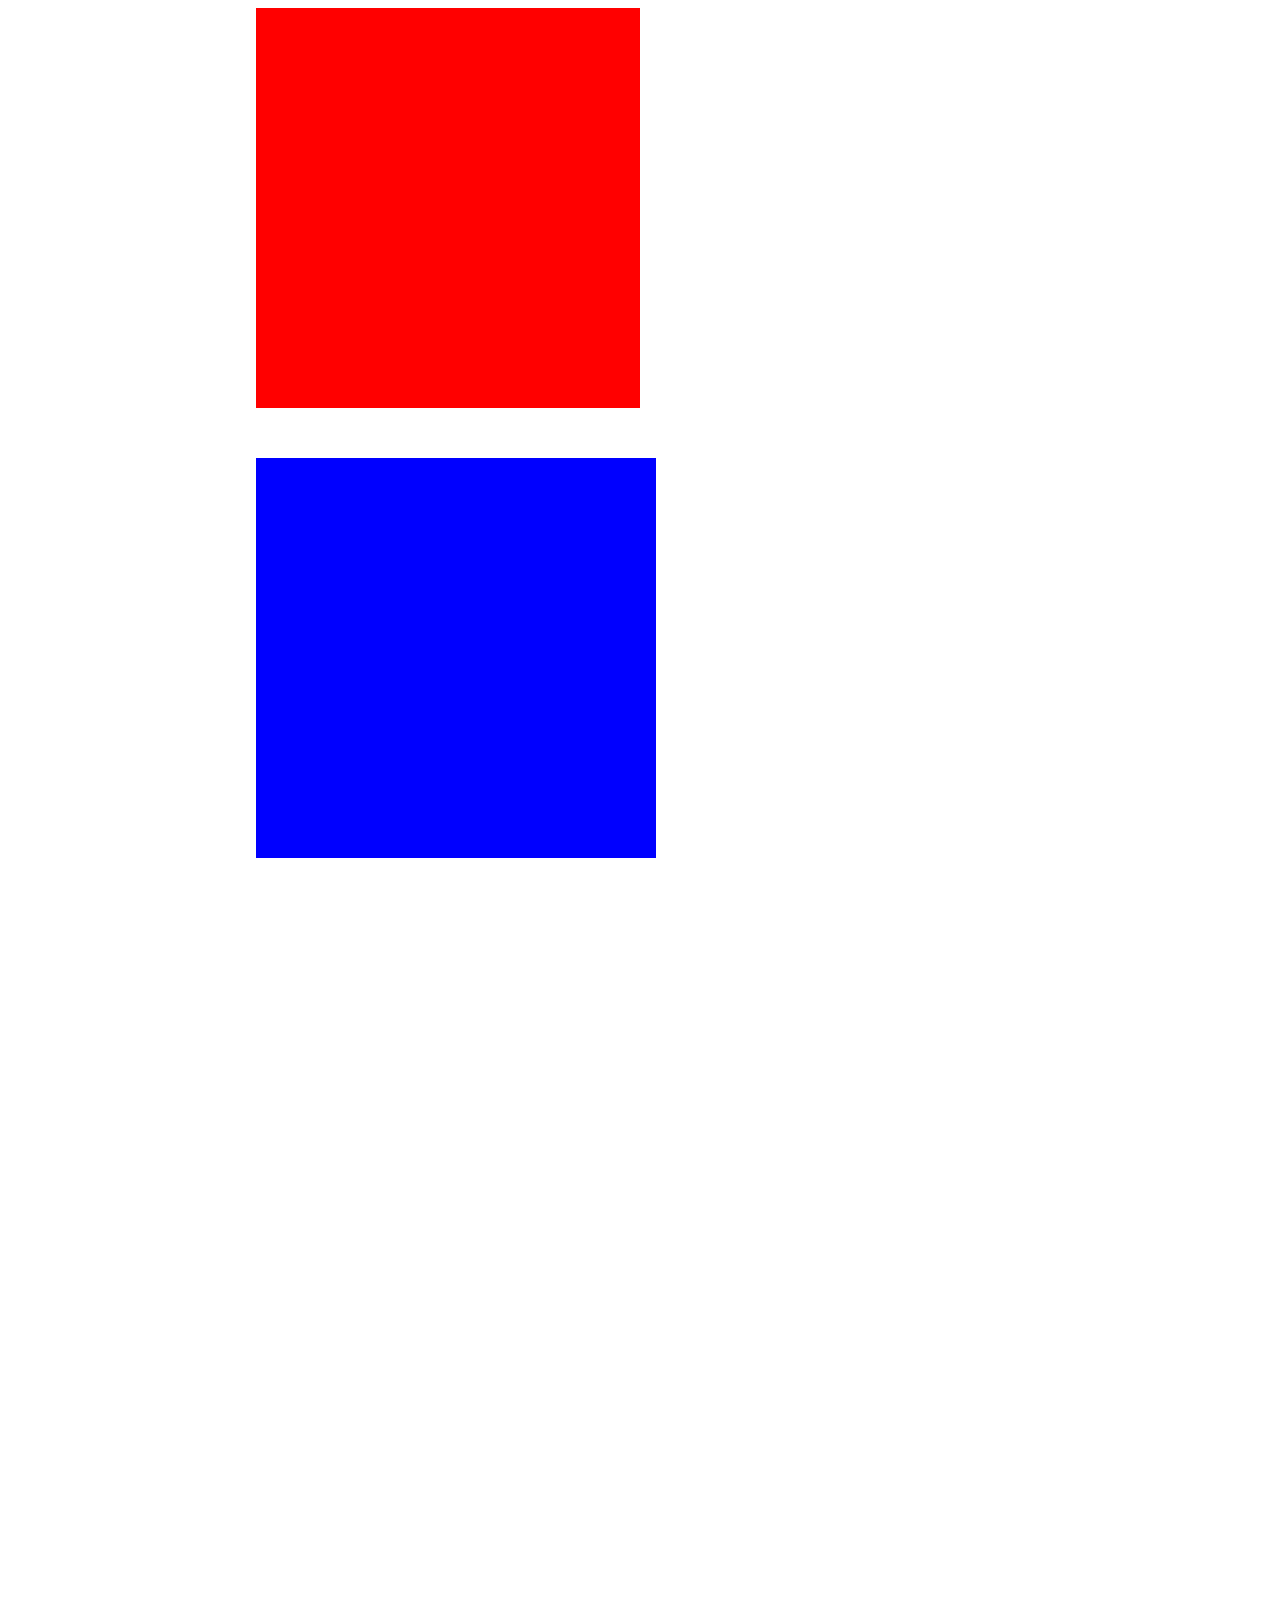
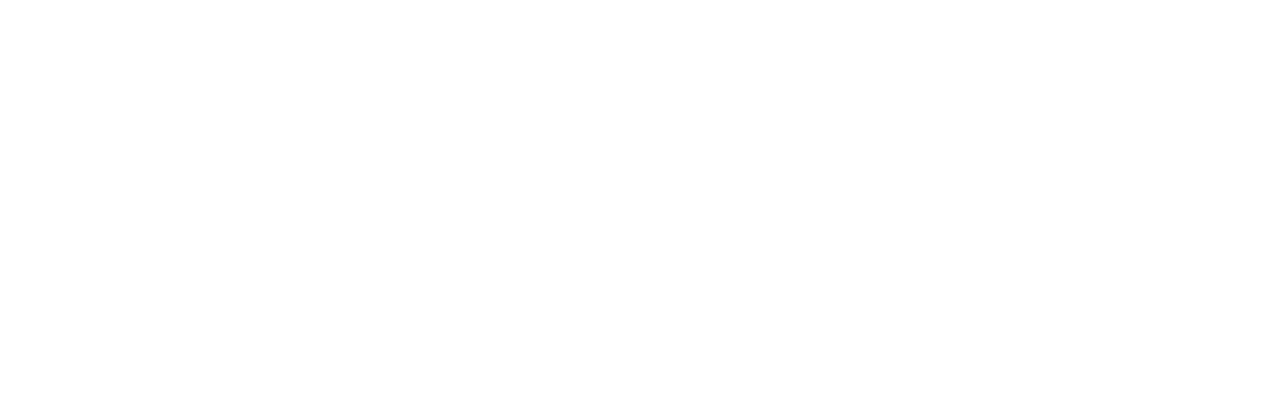
<file: 10-06/index.html>
<!DOCTYPE html>
<html lang="en">
<head>
    <meta charset="UTF-8">
    <title>Document</title>
    <link rel="stylesheet" href="style.css">
</head>
<body>
    <div class="container">

        <div class="div1"></div>
        <!--<p class="p1">Lorem ipsum dolor sit amet, consectetur adipisicing elit. Blanditiis ut mollitia iste unde atque culpa maiores velit sunt. Tempore dicta similique earum consequatur beatae ut, corporis hic ab, molestias blanditiis.</p>
        <p class="p2">Lorem ipsum dolor sit amet, consectetur adipisicing elit. Blanditiis ut mollitia iste unde atque culpa maiores velit sunt. Tempore dicta similique earum consequatur beatae ut, corporis hic ab, molestias blanditiis.</p>
        <p class="p3">Lorem ipsum dolor sit amet, consectetur adipisicing elit. Blanditiis ut mollitia iste unde atque culpa maiores velit sunt. Tempore dicta similique earum consequatur beatae ut, corporis hic ab, molestias blanditiis.</p>-->

        <!--<ul>
            <li>Item 1</li>
            <li>Item 2</li>
            <li>Item 3</li>
            <li class="important">Item 4</li>
            <li>
                <ul>
                    <li>Item 5</li>
                    <li>Item 6</li>
                    <li>Item 7</li>
                </ul>
            </li>
        </ul>-->

        <div class="div2"></div>
    </div>
</body>
</html>
</file>
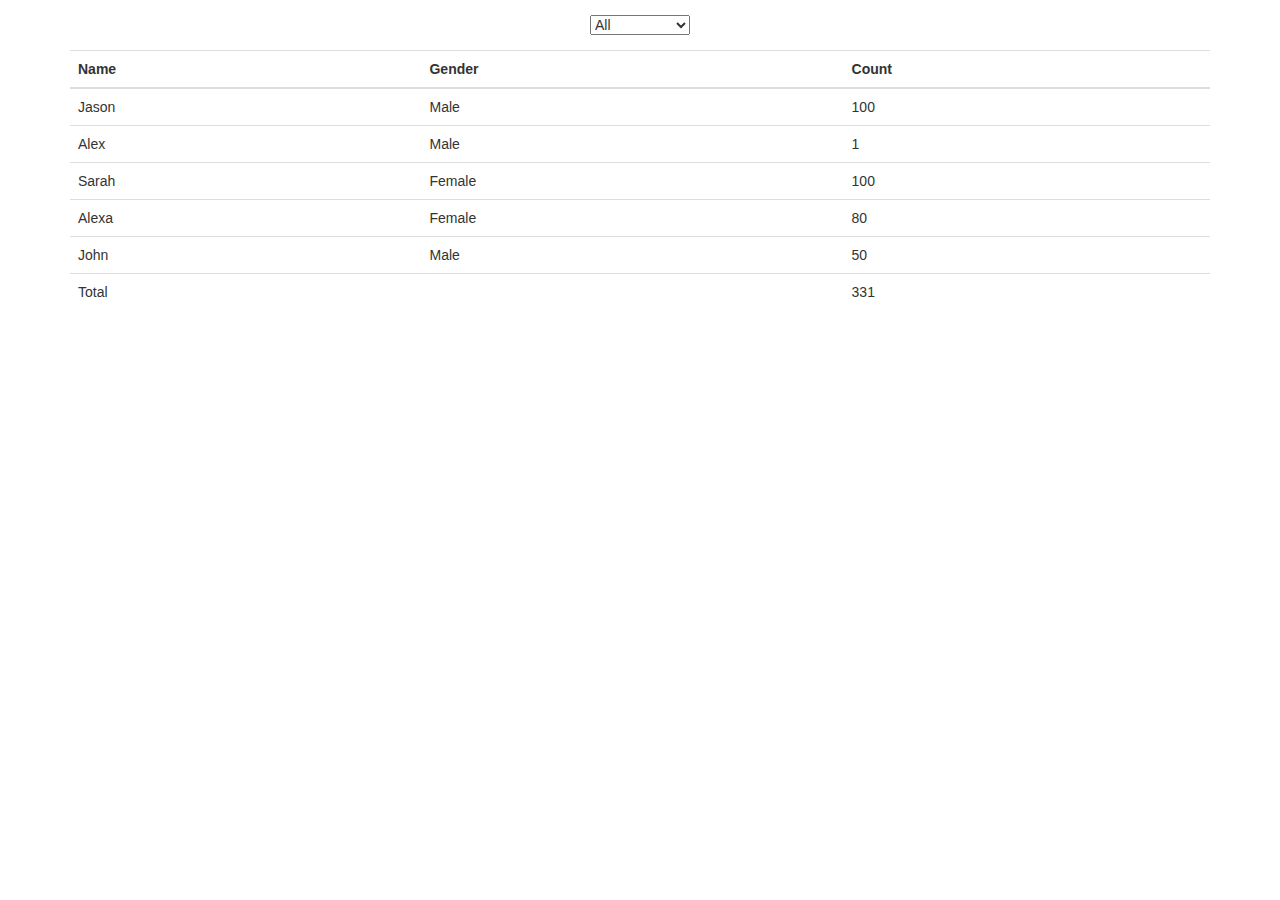
<file: 10-18/index.html>
<!DOCTYPE html>
<html lang="en">
<head>
    <meta charset="UTF-8">
    <title>Baby Names</title>
    <link href="https://maxcdn.bootstrapcdn.com/bootstrap/3.3.7/css/bootstrap.min.css" rel="stylesheet" integrity="sha384-BVYiiSIFeK1dGmJRAkycuHAHRg32OmUcww7on3RYdg4Va+PmSTsz/K68vbdEjh4u" crossorigin="anonymous">
    <link rel="stylesheet" href="style.css" type="text/css" />
</head>
<body>
    <div class="container">
        <select id="dropdown">
            <option value="all">All</option>
            <option value="male">Male</option>
            <option value="female">Female</option>
        </select>

        <table class="table"></table>
    </div>

    <script src="baby-names.js" type="text/javascript"></script>
    <script src="script.js" type="text/javascript"></script>
</body>
</html>
</file>
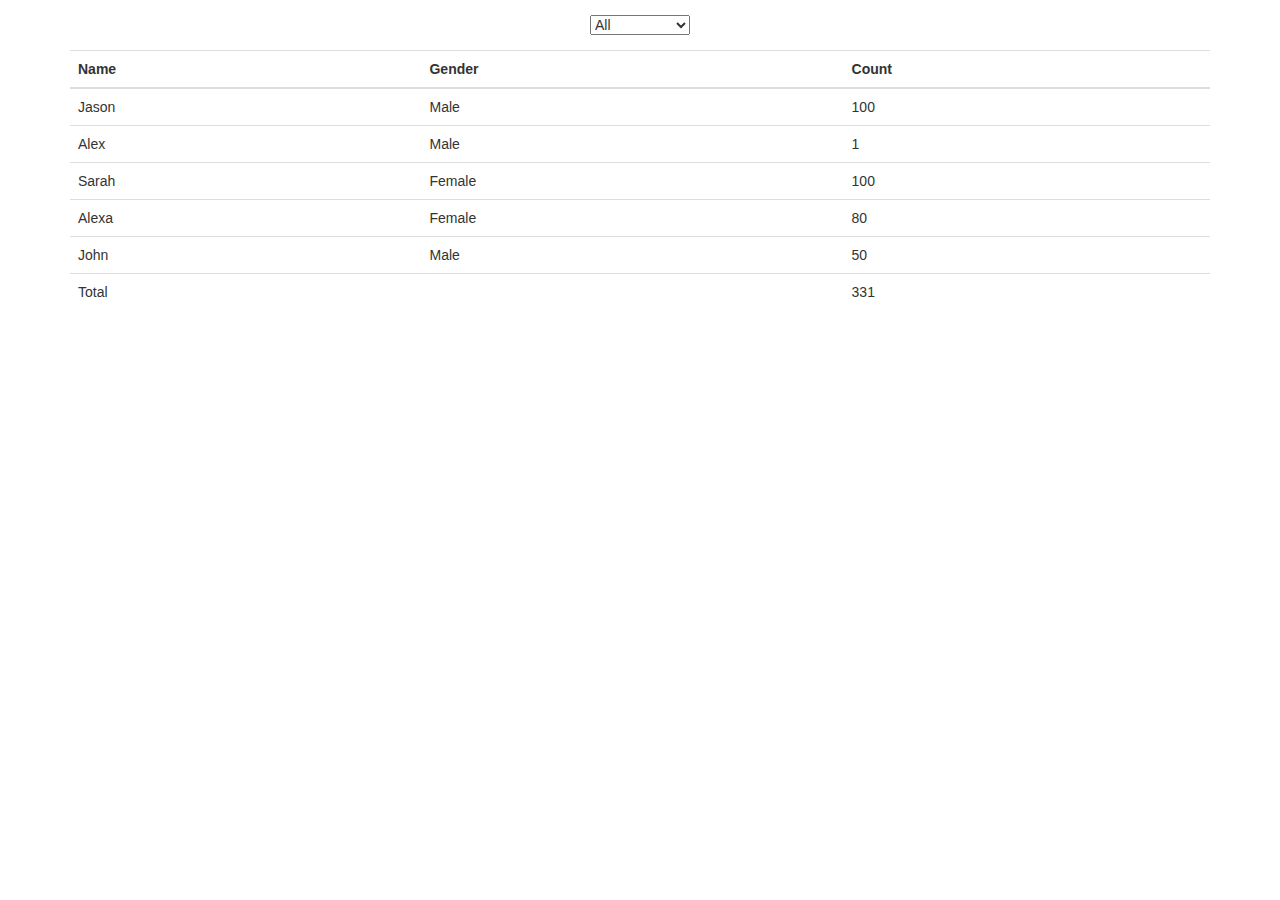
<file: 10-20/index.html>
<!DOCTYPE html>
<html lang="en">
<head>
    <meta charset="UTF-8">
    <title>Baby Names</title>
    <link href="https://maxcdn.bootstrapcdn.com/bootstrap/3.3.7/css/bootstrap.min.css" rel="stylesheet" integrity="sha384-BVYiiSIFeK1dGmJRAkycuHAHRg32OmUcww7on3RYdg4Va+PmSTsz/K68vbdEjh4u" crossorigin="anonymous">
    <link rel="stylesheet" href="style.css" type="text/css" />
</head>
<body>
    <div class="container">
        <select id="dropdown">
            <option value="all">All</option>
            <option value="male">Male</option>
            <option value="female">Female</option>
        </select>

        <table class="table"></table>
    </div>

    <script src="script.js" type="text/javascript"></script>
</body>
</html>
</file>
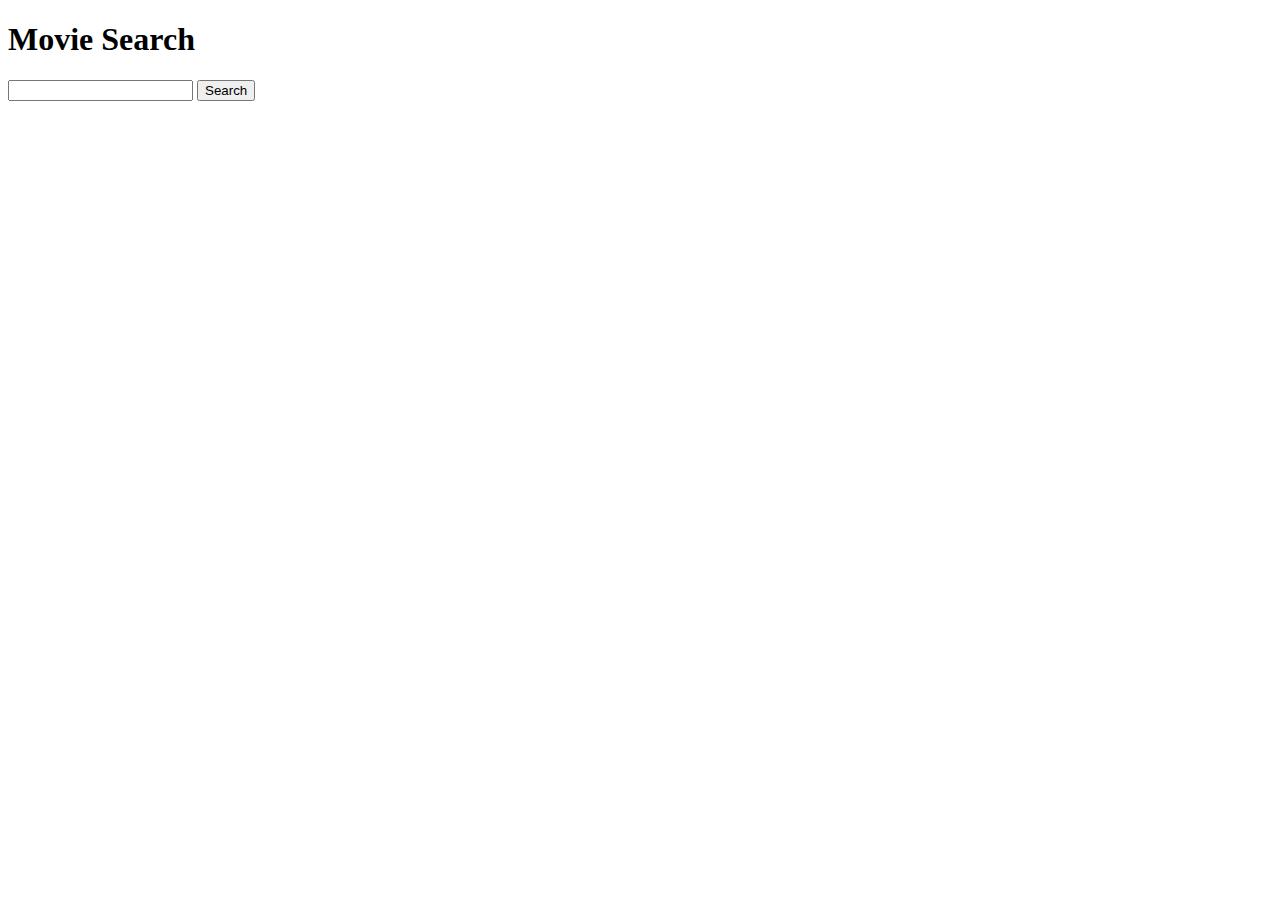
<file: 10-25/index.html>
<!DOCTYPE html>
<html lang="en">
<head>
    <meta charset="UTF-8">
    <title>Document</title>
</head>
<body>
    <h1>Movie Search</h1>

    <form id="movie-form">
        <input type="text" id="movie-input" />
        <button id="movie-button" type="submit">Search</button>
    </form>

    <h2 id="movie-title"></h2>
    <img id="movie-poster" />
    <p id="movie-plot"></p>

    <script type="text/javascript" src="script.js"></script>
</body>
</html>
</file>
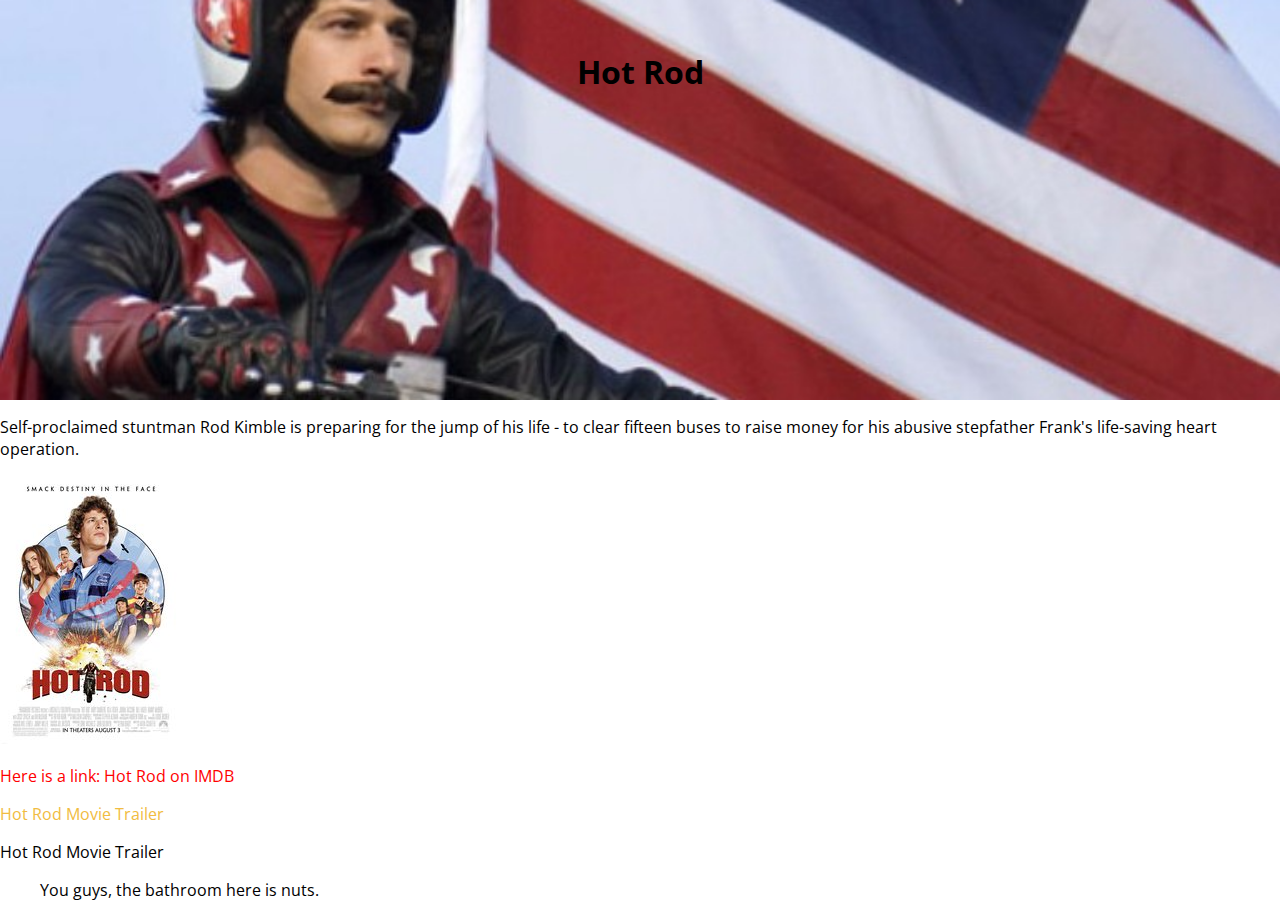
<file: 09-29/info343/index.html>
<!DOCTYPE html>
<html lang="en">
<head>
    <meta charset="UTF-8">
    <title>Hot Rod</title>
    <link href="https://fonts.googleapis.com/css?family=Open+Sans:300,400,600" rel="stylesheet" />
    <link href="css/style.css" rel="stylesheet" type="text/css" />
</head>
<body>
    <header>
        <h1>Hot Rod</h1>
    </header>

    <p>Self-proclaimed stuntman Rod Kimble is preparing for the jump of his life - to clear fifteen buses to raise money for his abusive stepfather Frank's life-saving heart operation.</p>

    <img src="hotrod.jpg" alt="Hot Rod movie cover" />

    <p class="imdb">
        Here is a link: <a href="http://www.imdb.com/title/tt0787475/" target="_blank">Hot Rod on IMDB</a>
    </p>

    <p class="youtube">
        <a href="https://www.youtube.com/watch?v=DhdrA9qz79o" target="_blank">Hot Rod Movie Trailer</a>
    </p>

    <p class="youtube-2">
        <a href="https://www.youtube.com/watch?v=DhdrA9qz79o" target="_blank">Hot Rod Movie Trailer</a>
    </p>

    <blockquote>You guys, the bathroom here is nuts.</blockquote>
</body>
</html>
</file>
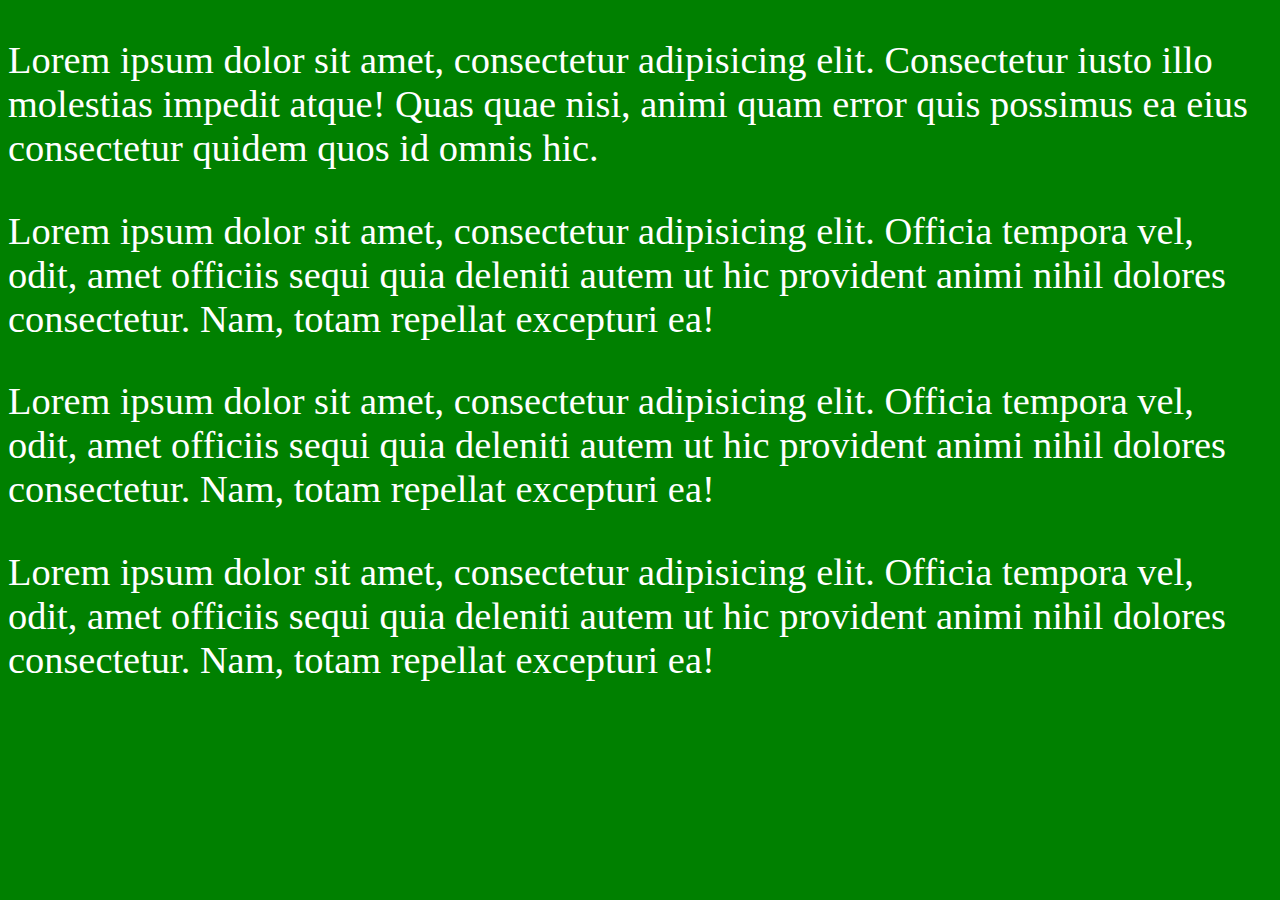
<file: 10-06/responsive/index.html>
<!DOCTYPE html>
<html lang="en">
<head>
    <meta charset="UTF-8">
    <title>Document</title>
    <meta name="viewport" content="width=device-width, initial-scale=1.0, maximum-scale=1.0, minimum-scale=1.0">
    <link rel="stylesheet" href="style.css">
</head>
<body>
    <p>Lorem ipsum dolor sit amet, consectetur adipisicing elit. Consectetur iusto illo molestias impedit atque! Quas quae nisi, animi quam error quis possimus ea eius consectetur quidem quos id omnis hic.</p>
    <p>Lorem ipsum dolor sit amet, consectetur adipisicing elit. Officia tempora vel, odit, amet officiis sequi quia deleniti autem ut hic provident animi nihil dolores consectetur. Nam, totam repellat excepturi ea!</p>
    <p>Lorem ipsum dolor sit amet, consectetur adipisicing elit. Officia tempora vel, odit, amet officiis sequi quia deleniti autem ut hic provident animi nihil dolores consectetur. Nam, totam repellat excepturi ea!</p>
    <p>Lorem ipsum dolor sit amet, consectetur adipisicing elit. Officia tempora vel, odit, amet officiis sequi quia deleniti autem ut hic provident animi nihil dolores consectetur. Nam, totam repellat excepturi ea!</p>
</body>
</html>
</file>
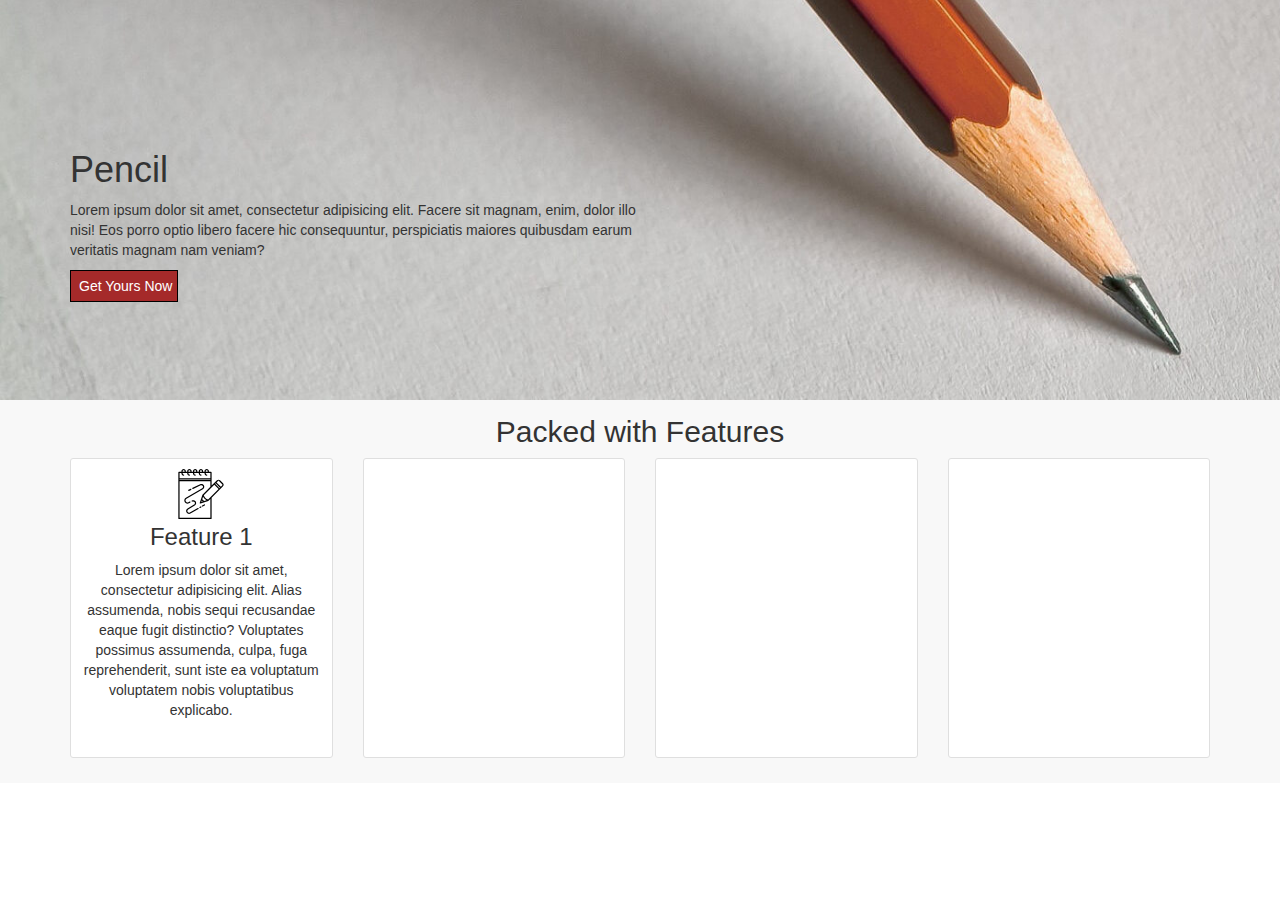
<file: 10-11/challenge2-completed/index.html>
<!DOCTYPE html>
<html lang="en">
<head>
    <meta name="viewport" content="width=device-width, initial-scale=1.0">
    <meta charset="UTF-8">
    <title>Pencil</title>

    <!-- Bootstrap CSS -->
    <link href="https://maxcdn.bootstrapcdn.com/bootstrap/3.3.7/css/bootstrap.min.css" rel="stylesheet" integrity="sha384-BVYiiSIFeK1dGmJRAkycuHAHRg32OmUcww7on3RYdg4Va+PmSTsz/K68vbdEjh4u" crossorigin="anonymous" type="text/css" />

    <!-- Lato and Raleway fonts -->
    <link href="https://fonts.googleapis.com/css?family=Lato:300,300i|Raleway:100,300" rel="stylesheet" type="text/css" />

    <!-- Font Awesome icon font -->
    <link href="https://maxcdn.bootstrapcdn.com/font-awesome/4.6.3/css/font-awesome.min.css" rel="stylesheet" integrity="sha384-T8Gy5hrqNKT+hzMclPo118YTQO6cYprQmhrYwIiQ/3axmI1hQomh7Ud2hPOy8SP1" crossorigin="anonymous" type="text/css" />

    <!-- Your stylesheet -->
    <link rel="stylesheet" href="css/style.css" type="text/css" />

    <!--page icon-->
    <link rel="icon" href="img/pencil-icon.png" />
</head>
<body>
    <header>
        <div class="container">
            <a href="https://amzn.com/B0188A3N16" class="get-yours-link-mobile" target="_blank">
                <i class="fa fa-shopping-cart" aria-hidden="true"></i>
            </a>
            <h1>Pencil</h1>
            <p class="sub-heading">Lorem ipsum dolor sit amet, consectetur adipisicing elit. Facere sit magnam, enim, dolor illo nisi! Eos porro optio libero facere hic consequuntur, perspiciatis maiores quibusdam earum veritatis magnam nam veniam?</p>
            <a href="https://amzn.com/B0188A3N16" class="get-yours-link" target="_blank">
                <i class="fa fa-shopping-cart" aria-hidden="true"></i>Get Yours Now
            </a>
        </div>
    </header>
    <main>
        <section class="features-section">
            <div class="container">
                <h2>Packed with Features</h2>
                <div class="row">
                    <div class="col-md-3 col-sm-6">
                        <div class="feature">
                            <svg xmlns="http://www.w3.org/2000/svg" viewBox="0 0 443.92 443.92"><g><path d="M417.5 126.535l-26.507-26.508c-3.65-3.65-8.502-5.66-13.664-5.66s-10.016 2.01-13.665 5.66l-47.468 47.468V30.23c0-3.038-2.463-5.5-5.5-5.5h-18.405V19.5c0-10.752-8.748-19.5-19.5-19.5s-19.5 8.748-19.5 19.5v5.23h-12.267V19.5c0-10.752-8.748-19.5-19.5-19.5s-19.5 8.748-19.5 19.5v5.23h-12.267V19.5c0-10.752-8.748-19.5-19.5-19.5s-19.5 8.748-19.5 19.5v5.23H138.49V19.5c0-10.752-8.747-19.5-19.5-19.5s-19.5 8.748-19.5 19.5v5.23H87.226V19.5c0-10.752-8.748-19.5-19.5-19.5s-19.5 8.748-19.5 19.5v5.23H26.267c-3.038 0-5.5 2.462-5.5 5.5v408.19c0 3.038 2.462 5.5 5.5 5.5h284.43c3.037 0 5.5-2.462 5.5-5.5V255.168l101.305-101.304c7.534-7.534 7.534-19.794 0-27.33zm-132.475 144.25c-18.11-5.873-32.407-20.17-38.282-38.28l92.972-92.97 38.28 38.28-92.97 92.97zm-55.88 8.95l8.65 8.65-12.974 4.324 4.325-12.975zm20.317 4.76l-16.427-16.427 7.38-22.14c6.797 13.43 17.756 24.39 31.188 31.186l-22.14 7.38zm98.03-152.74l4.505-4.503 38.28 38.28-4.504 4.504-38.28-38.28zM31.768 93.27h273.43V98H31.767v-4.732zM264.292 19.5c0-4.687 3.813-8.5 8.5-8.5s8.5 3.813 8.5 8.5v5.23h-17V19.5zm-51.266 0c0-4.687 3.813-8.5 8.5-8.5 4.687 0 8.5 3.813 8.5 8.5v5.23h-17V19.5zm-51.267 0c0-4.687 3.812-8.5 8.5-8.5s8.5 3.813 8.5 8.5v5.23h-17V19.5zm-51.268 0c0-4.687 3.813-8.5 8.5-8.5s8.5 3.813 8.5 8.5v5.23h-17V19.5zm-51.267 0c0-4.687 3.813-8.5 8.5-8.5 4.687 0 8.5 3.813 8.5 8.5v5.23h-17V19.5zm-11 16.23v3.77c0 10.752 8.748 19.5 19.5 19.5 3.038 0 5.5-2.462 5.5-5.5s-2.462-5.5-5.5-5.5c-4.687 0-8.5-3.813-8.5-8.5v-3.77h40.267v3.77c0 10.752 8.748 19.5 19.5 19.5 3.038 0 5.5-2.462 5.5-5.5s-2.462-5.5-5.5-5.5c-4.687 0-8.5-3.813-8.5-8.5v-3.77h40.267v3.77c0 10.752 8.747 19.5 19.5 19.5 3.037 0 5.5-2.462 5.5-5.5s-2.463-5.5-5.5-5.5c-4.688 0-8.5-3.813-8.5-8.5v-3.77h40.266v3.77c0 10.752 8.748 19.5 19.5 19.5 3.037 0 5.5-2.462 5.5-5.5s-2.463-5.5-5.5-5.5c-4.687 0-8.5-3.813-8.5-8.5v-3.77h40.267v3.77c0 10.752 8.748 19.5 19.5 19.5 3.037 0 5.5-2.462 5.5-5.5s-2.463-5.5-5.5-5.5c-4.687 0-8.5-3.813-8.5-8.5v-3.77h40.905v46.538H31.768V35.73h16.457zm256.972 397.19H31.767V109h273.43v49.495l-69.933 69.933c-.604.604-1.06 1.34-1.33 2.15l-23.03 69.088c-.658 1.976-.144 4.155 1.33 5.628 1.048 1.048 2.454 1.61 3.89 1.61.582 0 1.17-.092 1.74-.28l69.087-23.03c.81-.27 1.547-.725 2.15-1.33l16.097-16.096V432.92zm104.527-286.834l-11.668 11.668-38.28-38.28 11.668-11.668c1.57-1.572 3.662-2.438 5.886-2.438s4.314.866 5.887 2.438l26.507 26.508c3.245 3.245 3.245 8.526 0 11.772z"/><path d="M113.19 195c.792 0 1.595-.17 2.357-.532l18.342-8.712c2.743-1.303 3.91-4.584 2.607-7.328-1.303-2.743-4.583-3.91-7.328-2.608l-18.343 8.712c-2.744 1.303-3.912 4.584-2.608 7.328.94 1.982 2.913 3.14 4.97 3.14z"/><path d="M114.564 304.6l10.89-5.362c2.725-1.342 3.847-4.638 2.505-7.364-1.343-2.726-4.64-3.848-7.365-2.505l-10.89 5.36c-7.78 3.83-17.306 1.3-22.16-5.885-2.743-4.058-3.646-8.92-2.544-13.692 1.103-4.772 4.047-8.747 8.29-11.19l144.89-83.47c6.004-3.458 10.26-9.06 11.985-15.77 1.725-6.71.697-13.668-2.894-19.593-6.815-11.246-20.914-15.474-32.794-9.83l-67.195 31.916c-2.743 1.303-3.91 4.584-2.607 7.328 1.304 2.744 4.584 3.912 7.328 2.608l67.196-31.917c6.763-3.213 14.79-.805 18.668 5.596 2.044 3.374 2.63 7.335 1.647 11.155-.98 3.82-3.404 7.008-6.82 8.977L87.8 254.43c-6.82 3.928-11.746 10.58-13.517 18.247s-.26 15.806 4.146 22.326c5.426 8.032 14.435 12.496 23.652 12.496 4.226 0 8.495-.938 12.482-2.9z"/><path d="M193.445 346.06L122.79 385.59c-6.644 3.716-15.155 1.667-19.378-4.667-2.236-3.353-2.99-7.37-2.12-11.305.87-3.937 3.243-7.26 6.684-9.362l58.238-35.556c6.148-3.754 10.494-9.956 11.923-17.016 1.43-7.06-.162-14.464-4.366-20.313-7.436-10.347-21.132-13.772-32.564-8.144-2.725 1.342-3.847 4.638-2.505 7.364 1.342 2.725 4.64 3.846 7.365 2.505 6.593-3.245 14.487-1.27 18.774 4.695 2.458 3.422 3.353 7.58 2.516 11.71-.836 4.13-3.277 7.615-6.874 9.81l-58.238 35.557c-6.02 3.675-10.172 9.492-11.693 16.38-1.52 6.886-.203 13.91 3.71 19.78 4.898 7.348 13.097 11.4 21.455 11.4 4.244 0 8.53-1.046 12.445-3.236l70.655-39.527c2.65-1.482 3.598-4.833 2.115-7.484-1.484-2.65-4.835-3.597-7.485-2.115zM217.745 332.466l-7.765 4.344c-2.65 1.483-3.598 4.834-2.114 7.485 1.008 1.8 2.878 2.816 4.805 2.816.91 0 1.832-.225 2.682-.7l7.765-4.344c2.65-1.483 3.598-4.834 2.114-7.485-1.483-2.65-4.835-3.597-7.485-2.114zM249.502 314.7l-17.002 9.51c-2.65 1.484-3.598 4.835-2.114 7.486 1.008 1.8 2.878 2.816 4.805 2.816.91 0 1.832-.226 2.682-.7l17.002-9.512c2.65-1.483 3.598-4.834 2.114-7.485-1.484-2.652-4.835-3.597-7.486-2.115z"/></g></svg>
                            <div class="feature-copy">
                                <h3>Feature 1</h3>
                                <p>Lorem ipsum dolor sit amet, consectetur adipisicing elit. Alias assumenda, nobis sequi recusandae eaque fugit distinctio? Voluptates possimus assumenda, culpa, fuga reprehenderit, sunt iste ea voluptatum voluptatem nobis voluptatibus explicabo.</p>
                            </div>
                        </div>
                    </div>
                    <div class="col-md-3 col-sm-6">
                        <div class="feature"></div>
                    </div>
                    <div class="col-md-3 col-sm-6">
                        <div class="feature"></div>
                    </div>
                    <div class="col-md-3 col-sm-6">
                        <div class="feature"></div>
                    </div>
                </div>
            </div>
        </section>
    </main>
</body>
</html>
</file>
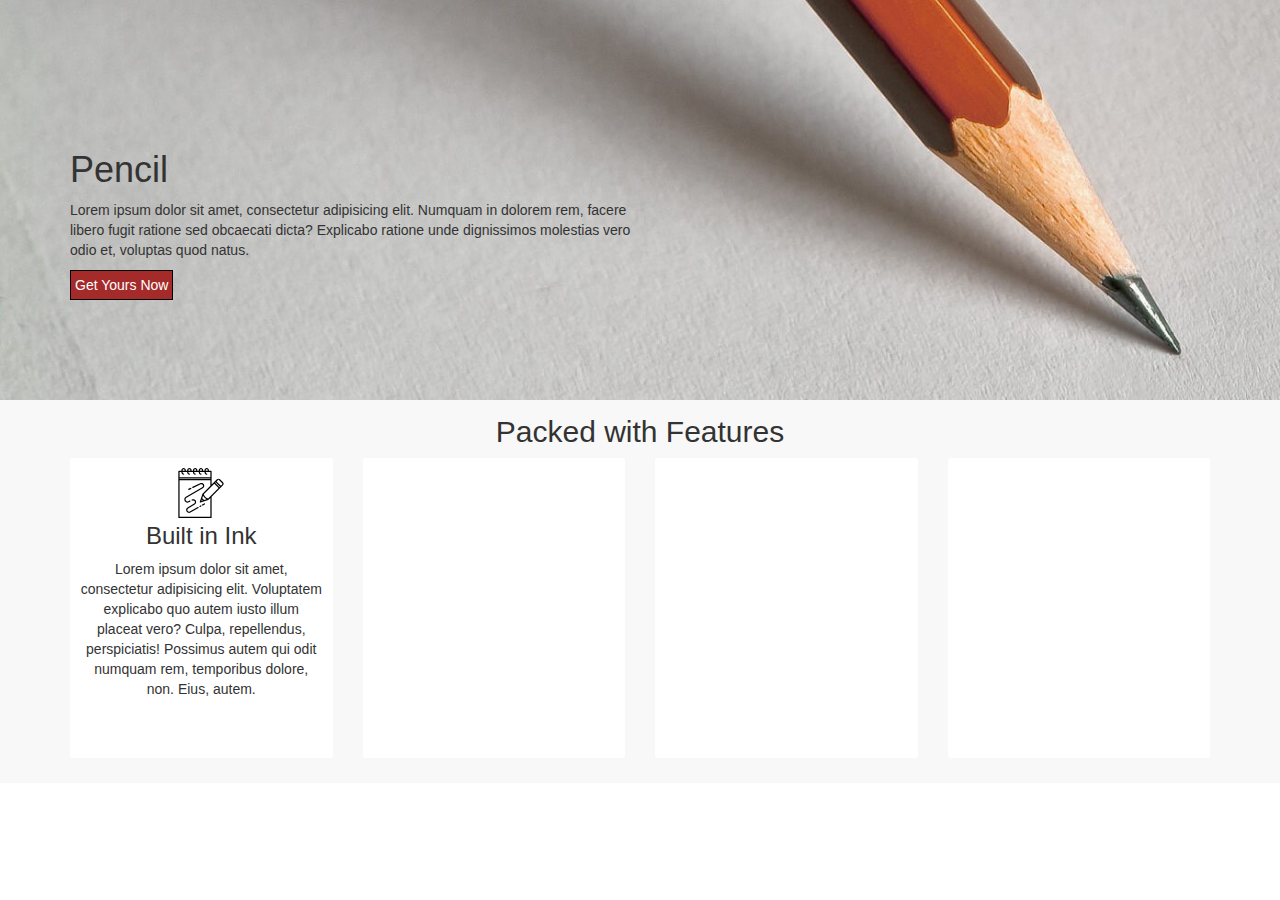
<file: 10-11/challenge2/index.html>
<!DOCTYPE html>
<html lang="en">
<head>
    <meta name="viewport" content="width=device-width, initial-scale=1.0">
    <meta charset="UTF-8">
    <title>Pencil</title>

    <!-- Bootstrap CSS -->
    <link href="https://maxcdn.bootstrapcdn.com/bootstrap/3.3.7/css/bootstrap.min.css" rel="stylesheet" integrity="sha384-BVYiiSIFeK1dGmJRAkycuHAHRg32OmUcww7on3RYdg4Va+PmSTsz/K68vbdEjh4u" crossorigin="anonymous" type="text/css" />

    <!-- Lato and Raleway fonts -->
    <link href="https://fonts.googleapis.com/css?family=Lato:300,300i|Raleway:100,300" rel="stylesheet" type="text/css" />

    <!-- Font Awesome icon font -->
    <link href="https://maxcdn.bootstrapcdn.com/font-awesome/4.6.3/css/font-awesome.min.css" rel="stylesheet" integrity="sha384-T8Gy5hrqNKT+hzMclPo118YTQO6cYprQmhrYwIiQ/3axmI1hQomh7Ud2hPOy8SP1" crossorigin="anonymous" type="text/css" />

    <!-- Your stylesheet -->
    <link rel="stylesheet" href="css/style.css" type="text/css" />

    <!--page icon-->
    <link rel="icon" href="img/pencil-icon.png" />
</head>
<body>
    <header>
        <div class="container">
            <a href="#" class="get-yours-link-mobile">
                <i class="fa fa-shopping-cart" aria-hidden="true"></i>
            </a>

            <h1>Pencil</h1>
            <p>Lorem ipsum dolor sit amet, consectetur adipisicing elit. Numquam in dolorem rem, facere libero fugit ratione sed obcaecati dicta? Explicabo ratione unde dignissimos molestias vero odio et, voluptas quod natus.</p>
            <a href="#" class="get-yours-link">
                <i class="fa fa-shopping-cart" aria-hidden="true"></i>
                Get Yours Now
            </a>
        </div>
    </header>
    <main>
        <section class="features-section">
            <h2>Packed with Features</h2>
            <div class="container">
                <div class="row">
                    <div class="col-md-3 col-sm-6">
                        <div class="feature">
                            <svg xmlns="http://www.w3.org/2000/svg" viewBox="0 0 443.92 443.92"><g><path d="M417.5 126.535l-26.507-26.508c-3.65-3.65-8.502-5.66-13.664-5.66s-10.016 2.01-13.665 5.66l-47.468 47.468V30.23c0-3.038-2.463-5.5-5.5-5.5h-18.405V19.5c0-10.752-8.748-19.5-19.5-19.5s-19.5 8.748-19.5 19.5v5.23h-12.267V19.5c0-10.752-8.748-19.5-19.5-19.5s-19.5 8.748-19.5 19.5v5.23h-12.267V19.5c0-10.752-8.748-19.5-19.5-19.5s-19.5 8.748-19.5 19.5v5.23H138.49V19.5c0-10.752-8.747-19.5-19.5-19.5s-19.5 8.748-19.5 19.5v5.23H87.226V19.5c0-10.752-8.748-19.5-19.5-19.5s-19.5 8.748-19.5 19.5v5.23H26.267c-3.038 0-5.5 2.462-5.5 5.5v408.19c0 3.038 2.462 5.5 5.5 5.5h284.43c3.037 0 5.5-2.462 5.5-5.5V255.168l101.305-101.304c7.534-7.534 7.534-19.794 0-27.33zm-132.475 144.25c-18.11-5.873-32.407-20.17-38.282-38.28l92.972-92.97 38.28 38.28-92.97 92.97zm-55.88 8.95l8.65 8.65-12.974 4.324 4.325-12.975zm20.317 4.76l-16.427-16.427 7.38-22.14c6.797 13.43 17.756 24.39 31.188 31.186l-22.14 7.38zm98.03-152.74l4.505-4.503 38.28 38.28-4.504 4.504-38.28-38.28zM31.768 93.27h273.43V98H31.767v-4.732zM264.292 19.5c0-4.687 3.813-8.5 8.5-8.5s8.5 3.813 8.5 8.5v5.23h-17V19.5zm-51.266 0c0-4.687 3.813-8.5 8.5-8.5 4.687 0 8.5 3.813 8.5 8.5v5.23h-17V19.5zm-51.267 0c0-4.687 3.812-8.5 8.5-8.5s8.5 3.813 8.5 8.5v5.23h-17V19.5zm-51.268 0c0-4.687 3.813-8.5 8.5-8.5s8.5 3.813 8.5 8.5v5.23h-17V19.5zm-51.267 0c0-4.687 3.813-8.5 8.5-8.5 4.687 0 8.5 3.813 8.5 8.5v5.23h-17V19.5zm-11 16.23v3.77c0 10.752 8.748 19.5 19.5 19.5 3.038 0 5.5-2.462 5.5-5.5s-2.462-5.5-5.5-5.5c-4.687 0-8.5-3.813-8.5-8.5v-3.77h40.267v3.77c0 10.752 8.748 19.5 19.5 19.5 3.038 0 5.5-2.462 5.5-5.5s-2.462-5.5-5.5-5.5c-4.687 0-8.5-3.813-8.5-8.5v-3.77h40.267v3.77c0 10.752 8.747 19.5 19.5 19.5 3.037 0 5.5-2.462 5.5-5.5s-2.463-5.5-5.5-5.5c-4.688 0-8.5-3.813-8.5-8.5v-3.77h40.266v3.77c0 10.752 8.748 19.5 19.5 19.5 3.037 0 5.5-2.462 5.5-5.5s-2.463-5.5-5.5-5.5c-4.687 0-8.5-3.813-8.5-8.5v-3.77h40.267v3.77c0 10.752 8.748 19.5 19.5 19.5 3.037 0 5.5-2.462 5.5-5.5s-2.463-5.5-5.5-5.5c-4.687 0-8.5-3.813-8.5-8.5v-3.77h40.905v46.538H31.768V35.73h16.457zm256.972 397.19H31.767V109h273.43v49.495l-69.933 69.933c-.604.604-1.06 1.34-1.33 2.15l-23.03 69.088c-.658 1.976-.144 4.155 1.33 5.628 1.048 1.048 2.454 1.61 3.89 1.61.582 0 1.17-.092 1.74-.28l69.087-23.03c.81-.27 1.547-.725 2.15-1.33l16.097-16.096V432.92zm104.527-286.834l-11.668 11.668-38.28-38.28 11.668-11.668c1.57-1.572 3.662-2.438 5.886-2.438s4.314.866 5.887 2.438l26.507 26.508c3.245 3.245 3.245 8.526 0 11.772z"/><path d="M113.19 195c.792 0 1.595-.17 2.357-.532l18.342-8.712c2.743-1.303 3.91-4.584 2.607-7.328-1.303-2.743-4.583-3.91-7.328-2.608l-18.343 8.712c-2.744 1.303-3.912 4.584-2.608 7.328.94 1.982 2.913 3.14 4.97 3.14z"/><path d="M114.564 304.6l10.89-5.362c2.725-1.342 3.847-4.638 2.505-7.364-1.343-2.726-4.64-3.848-7.365-2.505l-10.89 5.36c-7.78 3.83-17.306 1.3-22.16-5.885-2.743-4.058-3.646-8.92-2.544-13.692 1.103-4.772 4.047-8.747 8.29-11.19l144.89-83.47c6.004-3.458 10.26-9.06 11.985-15.77 1.725-6.71.697-13.668-2.894-19.593-6.815-11.246-20.914-15.474-32.794-9.83l-67.195 31.916c-2.743 1.303-3.91 4.584-2.607 7.328 1.304 2.744 4.584 3.912 7.328 2.608l67.196-31.917c6.763-3.213 14.79-.805 18.668 5.596 2.044 3.374 2.63 7.335 1.647 11.155-.98 3.82-3.404 7.008-6.82 8.977L87.8 254.43c-6.82 3.928-11.746 10.58-13.517 18.247s-.26 15.806 4.146 22.326c5.426 8.032 14.435 12.496 23.652 12.496 4.226 0 8.495-.938 12.482-2.9z"/><path d="M193.445 346.06L122.79 385.59c-6.644 3.716-15.155 1.667-19.378-4.667-2.236-3.353-2.99-7.37-2.12-11.305.87-3.937 3.243-7.26 6.684-9.362l58.238-35.556c6.148-3.754 10.494-9.956 11.923-17.016 1.43-7.06-.162-14.464-4.366-20.313-7.436-10.347-21.132-13.772-32.564-8.144-2.725 1.342-3.847 4.638-2.505 7.364 1.342 2.725 4.64 3.846 7.365 2.505 6.593-3.245 14.487-1.27 18.774 4.695 2.458 3.422 3.353 7.58 2.516 11.71-.836 4.13-3.277 7.615-6.874 9.81l-58.238 35.557c-6.02 3.675-10.172 9.492-11.693 16.38-1.52 6.886-.203 13.91 3.71 19.78 4.898 7.348 13.097 11.4 21.455 11.4 4.244 0 8.53-1.046 12.445-3.236l70.655-39.527c2.65-1.482 3.598-4.833 2.115-7.484-1.484-2.65-4.835-3.597-7.485-2.115zM217.745 332.466l-7.765 4.344c-2.65 1.483-3.598 4.834-2.114 7.485 1.008 1.8 2.878 2.816 4.805 2.816.91 0 1.832-.225 2.682-.7l7.765-4.344c2.65-1.483 3.598-4.834 2.114-7.485-1.483-2.65-4.835-3.597-7.485-2.114zM249.502 314.7l-17.002 9.51c-2.65 1.484-3.598 4.835-2.114 7.486 1.008 1.8 2.878 2.816 4.805 2.816.91 0 1.832-.226 2.682-.7l17.002-9.512c2.65-1.483 3.598-4.834 2.114-7.485-1.484-2.652-4.835-3.597-7.486-2.115z"/></g></svg>
                            <h3>Built in Ink</h3>
                            <p>Lorem ipsum dolor sit amet, consectetur adipisicing elit. Voluptatem explicabo quo autem iusto illum placeat vero? Culpa, repellendus, perspiciatis! Possimus autem qui odit numquam rem, temporibus dolore, non. Eius, autem.</p>
                        </div>
                    </div>
                    <div class="col-md-3 col-sm-6">
                        <div class="feature"></div>
                    </div>
                    <div class="col-md-3 col-sm-6">
                        <div class="feature"></div>

                    </div>
                    <div class="col-md-3 col-sm-6">
                        <div class="feature"></div>
                    </div>
                </div>
            </div>
        </section>
    </main>

</body>
</html>
</file>
<file: 10-06/style.css>
html { font-size: 20px; }

body {
    height: 2000px;
}

div {
    /*background-color: orange;*/
}

.div1 {
    background-color: red;
    height: 400px;
    width: 50%;

}

.div2 {
    background-color: blue;
    height: 400px;
    width: 400px;
    top: 50px;
    position: relative;
}

.container {
    width: 768px;
    margin: 0 auto 0 auto;
}

.p1 {
    font-size: 1.4em;
}

.p2 {
    font-size: 2.4em;
}

.p3 {
    font-size: 3.4em;
}

li {
    font-size: 2rem;
}

li.important {
    font-size: 100px;
}
</file>
<file: 10-18/style.css>
#dropdown {
    margin: 15px auto;
    width: 100px;
    display: block;
}
</file>
<file: 10-20/style.css>
#dropdown {
    margin: 15px auto;
    width: 100px;
    display: block;
}
</file>
<file: 09-29/info343/css/style.css>
body {
    font-family: 'Open Sans', Arial, Helvetica, sans-serif;
    margin: 0px;
}

header {
    background-image: url('../hotrod_background.jpg');
    background-repeat: no-repeat;
    background-size: cover;
    background-position: center;
    height: 350px;
    padding-top: 50px;
}

h1 {
    margin: 0px;
    text-align: center;
}

a {
    text-decoration: none;
}

.imdb, 
.imdb a {
    color: red;
}

.youtube a {
    color: #f1bc41;
}

.youtube img {
    height: 400px;
}

.youtube-2 a {
    color: rgb(0,0,0);
}
</file>
<file: 10-06/responsive/style.css>
body {
    background-color: orange;
    color: white;

}

html {
    font-size: 10px;
}

/* Mobile styles */
@media (max-width: 320px) {
    body {
        background-color: blue;
    }

    html {
        font-size: 1.2rem;
    }
}

/* Tablet */
@media (min-width: 320px) and (max-width: 768px) {
    body {
        background-color: red;
    }

    html {
        font-size: 1.6rem;
    }
}

/* Desktop */
@media (min-width: 768px) {
    body {
        background-color: green;
    }

    html {
        font-size: 2.4rem;
    }
}
</file>
<file: 10-11/challenge2-completed/css/style.css>
header {
    background-image: url('../img/header.jpg');
    background-size: cover;
    background-position: center bottom;
    background-repeat: no-repeat;
    padding-top: 150px;
    padding-bottom: 25px;
    height: 400px;
}

h1, h2, h3 {
    margin-top: 0px;
}

.sub-heading {
    width: 50%;
}

.get-yours-link {
    display: inline-block;
    padding: 5px;
    background-color: brown;
    color: white;
    border: 1px solid black;
}

.get-yours-link:hover {
    color: white;
}

.get-yours-link-mobile {
    display: none;
}

.fa-shopping-cart {
    margin-right: 3px;
}

@media (max-width: 992px) {
    header {
        background-image: linear-gradient(to bottom, #391D18, #814236);
        color: white;
        padding: 25px;
        height: auto;
    }

    .get-yours-link {
        display: none;
    }

    .get-yours-link-mobile {
        display: block;
        color: white;
        font-size: 24px;
        float: right;
    }

    .sub-heading {
        width: auto;
    }
}

.features-section {
    padding: 15px 0px;
    background-color: #F8F8F8;
}

.features-section h2 {
    text-align: center;
}

.feature {
    height: 300px;
    background-color: white;
    text-align: center;
    padding: 10px;
    border: 1px solid #DFDFDF;
    border-radius: 3px;
    margin-bottom: 10px;
}

.feature svg {
    height: 50px;
}

@media (max-width: 768px) {
    .feature {
        text-align: left;
        height: auto;
    }

    .feature svg {
        float: left;
    }

    .feature-copy {
        padding-left: 60px;
    }
}
</file>
<file: 10-11/challenge2/css/style.css>
header {
    height: 400px;
    background-image: url("../img/header.jpg");
    background-size: cover;
    background-repeat: no-repeat;
    background-position: center bottom;
    padding-top: 150px;
}

h1, h2, h3 {
    margin-top: 0px;
}

header p {
    width: 50%;
}

.get-yours-link {
    display: inline-block;
    background-color: brown;
    color: white;
    padding: 4px;
    border: 1px solid black;
}

.get-yours-link:hover {
    color: white;
}

.get-yours-link-mobile {
    display: none;
}

@media (max-width: 992px) {
    header {
        background-image: linear-gradient(to bottom, #391D18, #814236);
        padding-top: 25px;
        padding-bottom: 25px;
        height: auto;
        color: white;
    }

    .get-yours-link {
        display: none;
    }

    .get-yours-link-mobile {
        display: block;
        color: white;
        float: right;
    }

    header p {
        width: auto;
    }
}

.features-section {
    padding: 15px 0px;
    background-color: #F8F8F8;
}

.features-section h2 {
    text-align: center;
}

.feature {
    height: 300px;
    background-color: white;
    text-align: center;
    border-radius: 3px;
    padding: 10px;
    margin-bottom: 10px;
}

.feature svg {
    height: 50px;
}
</file>
